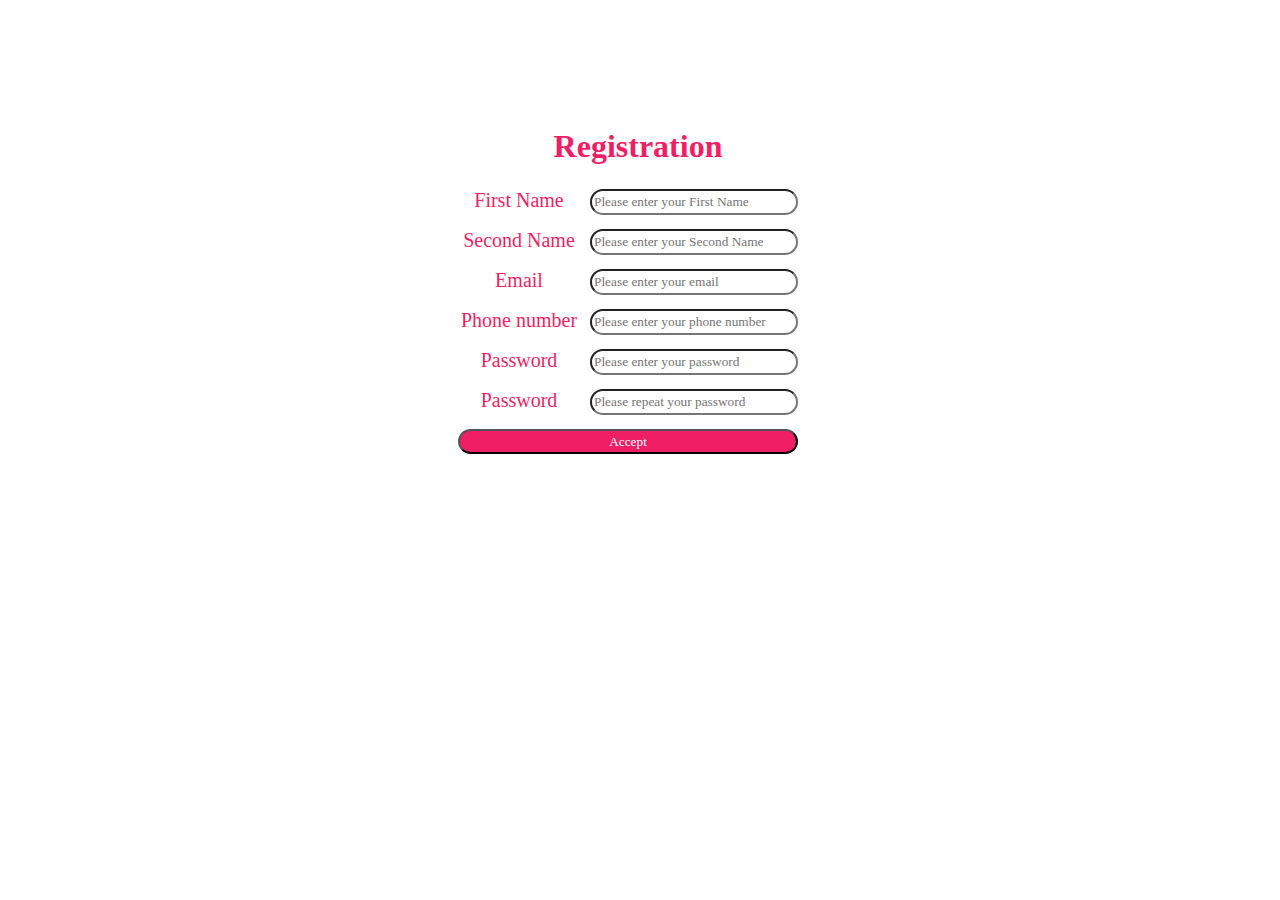
<file: index.html>
<!DOCTYPE html>
<html lang="en">
<head>
	<meta charset="UTF-8">
	<title>Login to account</title>
	<link rel="stylesheet" type="text/css" href="style.css">
</head>
	<body>
	<style>
   	body {
    background: url(http://img12.nnm.me/3/7/d/9/7/d84740189786ef89964ebadfd0d.jpg);
    background-size: cover;
   	}
  	</style>
	<section>
	<h1>Registration</h1>
	<form  class="reg-form" action="app.js" method="get">
		<div>
			<label for="formFirstName">First Name</label>
			<input type="text" name="First name" id="formFirstName" placeholder="Please enter your First Name"> 	
		</div>
		<div>
			<label for="formSecondName">Second Name</label>
			<input type="text" name="Second name" id="formSecondName" placeholder="Please enter your Second Name"> 		
		</div>
		<div>
			<label for="formEmail">Email</label>
			<input type="email" name="Email" id="formEmail" placeholder="Please enter your email"> 	
		</div>
		<div>
			<label for="formPhoneNumber">Phone number</label>
			<input type="text" name="Phone number" id="formPhoneNumber" placeholder="Please enter your phone number"> 	
		</div>
		<div>
			<label for="formPassword">Password</label>
			<input type="password" name="Password" id="formPassword" placeholder="Please enter your password"> 	
		</div>
		<div>
			<label for="formPassword">Password</label>	
			<input type="password" name="Password" id="formPassword" placeholder="Please repeat your password"> 
		</div>
		<div>
			<input class='btn' type="submit" name="Accept" id="formBtn" value="Accept">
		
		</div>
	</form>
		
	</section>
	
</body>
</html>
</file>
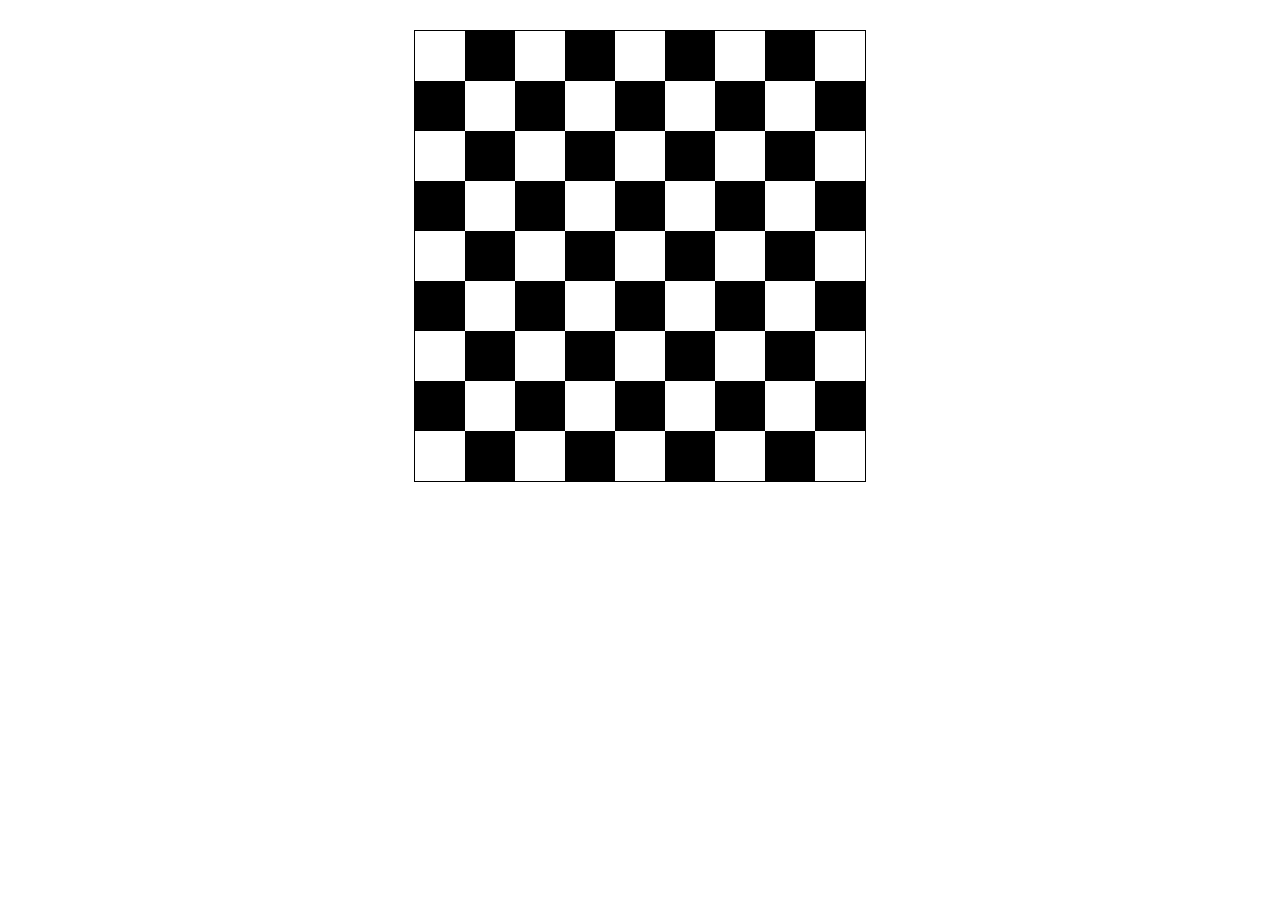
<file: lesson_5/index.html>
<!DOCTYPE html>
<html lang="en">
<head>
  <meta charset="UTF-8">
  <meta name="viewport" content="width=device-width, initial-scale=1.0">
  <meta http-equiv="X-UA-Compatible" content="ie=edge">
  <title>Javascript | Conditionals, loops</title>
  <script async src="./js/script.js" charset="utf-8"></script>
  <style>
    .board {
      width: 450px;
      height: 450px;
      margin: 30px auto;
      border: 1px solid black;
    }
    .white {
      color: black;
      width: 50px;
      height: 50px;
      float: left; 
    }

    .black {
      color: black;
      width: 50px;
      height: 50px;
      float: left; 
      background-color: black;
    }
  </style>
</head>

<body>
  <div class="board">

  </div>
</body>
</html>
</file>
<file: style.css>
* {
	font-family: fantasy;
}


html {
  line-height: 1.15; 
  -ms-text-size-adjust: 100%; 
  -webkit-text-size-adjust: 100%; 
}

body {
  margin: 0;
}

section {
	width: 680px;
	text-align: center;
	margin-left: 35%;
	margin-top: 10%;
}

form {
	float: left;
}

input {
	outline: none;
	float: right;
	height: 20px;
	width: 200px;
	color: #F01F65;
	border-radius: 25px;
}

h1 {
	margin-right: 300px;
	color: #F01F65;
	height: 40px;
}

div {
	width: 350px;
	height: 40px;
	font-size: 20px;
	color: #F01F65;
}

#formBtn {
	background-color: #F01F65;
	border-radius: 40px;
	height: 25px;
	color: white;

}

input:hover {
	color: #F01F65;
}

.btn {
	width: 340px;
}
</file>
